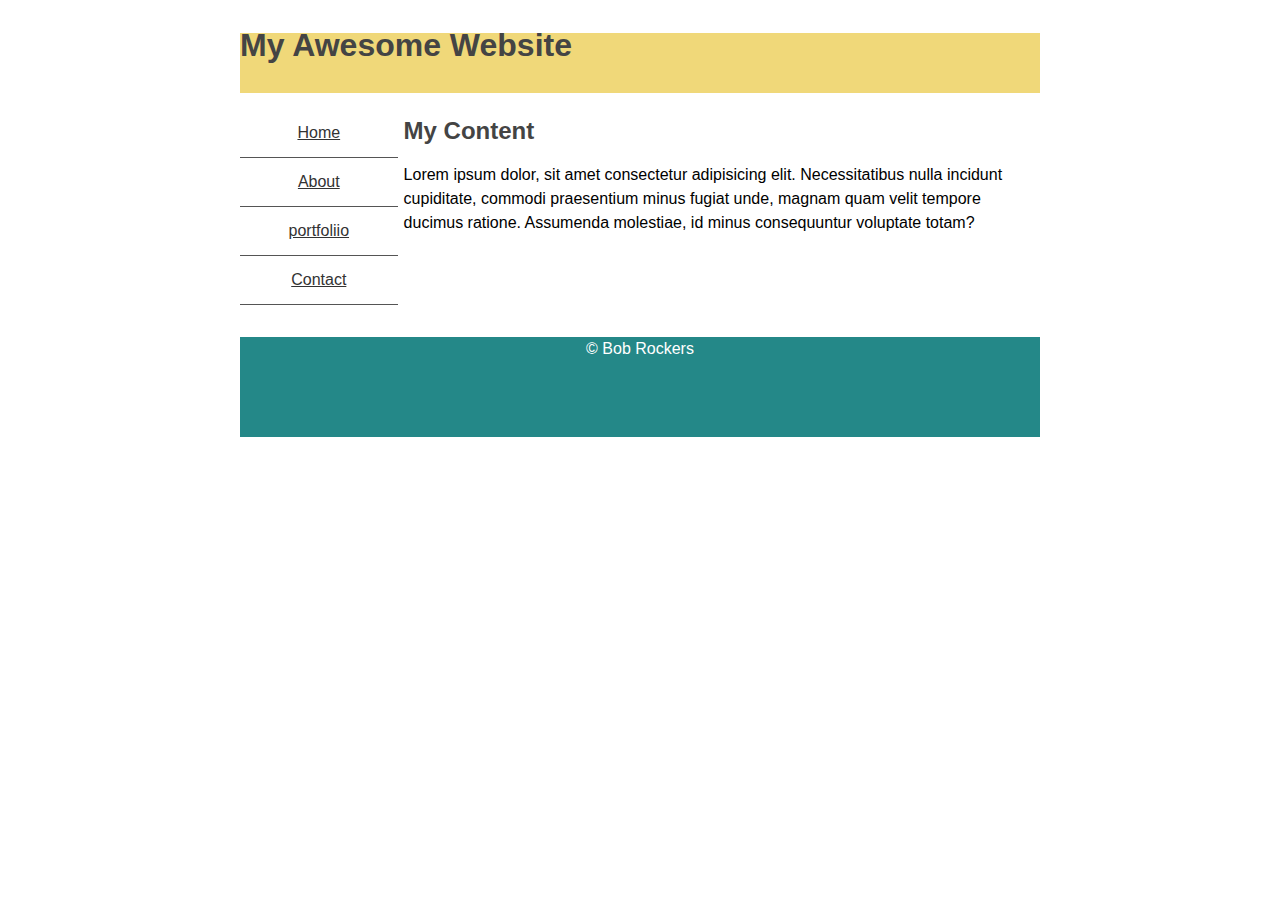
<file: 03-twitter-bootstrap/examples/example2/index.html>
<!DOCTYPE html>
<html>
    <head>
        <title>My Flexbox Layout</title>
        <link rel="stylesheet" href="css/styles.css">
    </head>
    <body>
        <div class="header">
            <h1>My Awesome Website</h1>
        </div>
        <div class="content">
            <div class="side-nav">
                <ul>
                    <a href="#"><li>Home</li></a>
                    <a href="#"><li>About</li></a>
                    <a href="#"><li>portfoliio</li></a>
                    <a href="#"><li>Contact</li></a>
                </ul>
            </div>
            <div class="main">
                <h2>My Content</h2>
                Lorem ipsum dolor, sit amet consectetur adipisicing elit. Necessitatibus nulla incidunt cupiditate, commodi praesentium minus fugiat unde, magnam quam velit tempore ducimus ratione. Assumenda molestiae, id minus consequuntur voluptate totam?
            </div>
        </div>
        <div class="footer">
            <p>&copy; Bob Rockers</p>
        </div>
    </body>
</html>
</file>
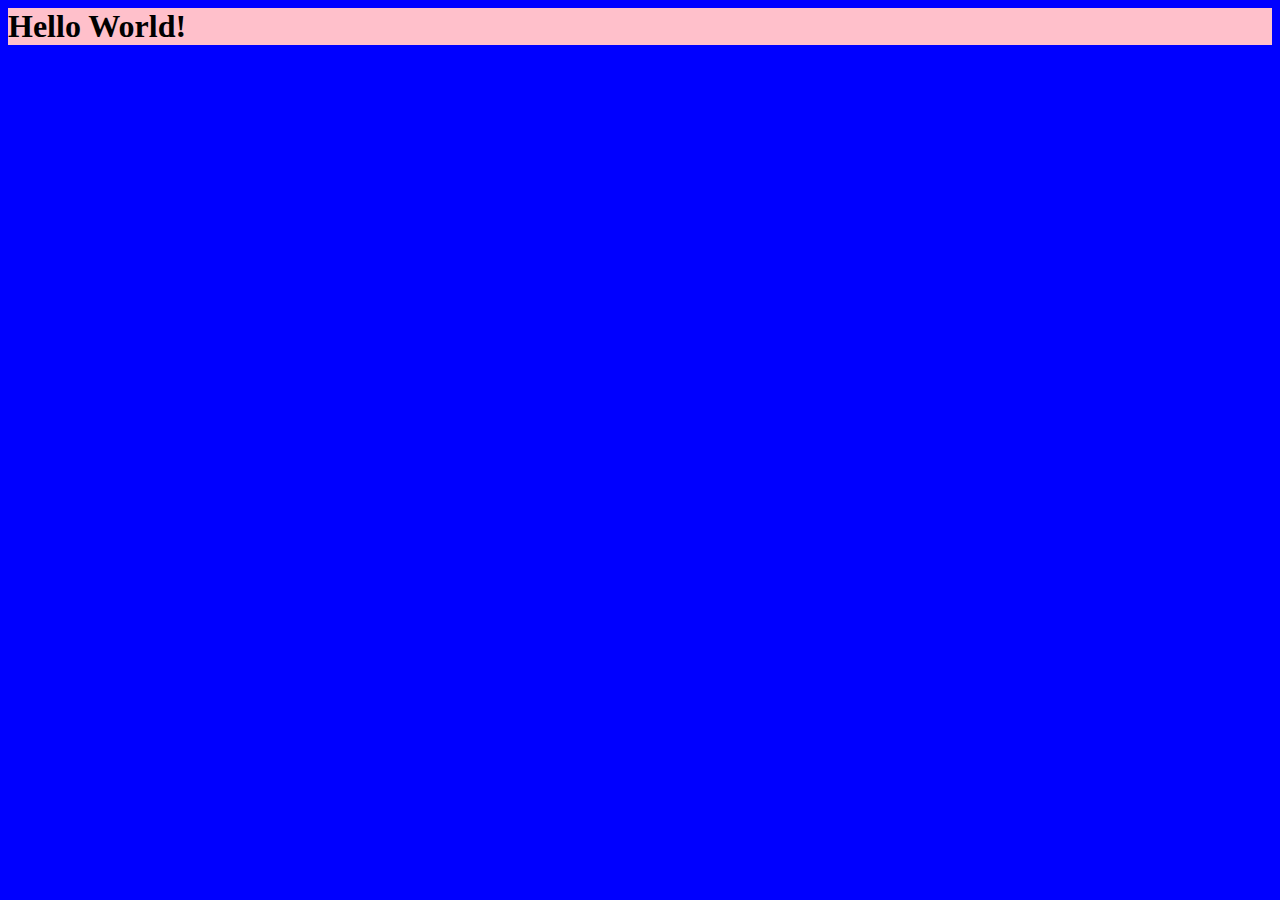
<file: 01-hello-world/hello-world.html>
<html>

<head>
	<style>
		body {
			background-color: blue;
		}

		div {
			background-color: pink;
		}
	</style>
</head>

<body>
	<div>
		<h1>
			Hello World!
		</h1>
	</div>
	<script>
		console.log('hello world!')
	</script>
</body>

</html>
</file>
<file: 03-twitter-bootstrap/examples/example2/css/styles.css>
body {
    margin: 0 auto;
    max-width: 50em;
    padding: 12px;
    font-family: "Helvetica", "Arial", sans-serif;
    line-height: 1.5em;
}

h1, h2 {
    color: #444;
}

p {
    color: #333;
}

.header {
    height: 60px;
    background: #F0D879;
}

.footer {
    height: 100px;
    text-align: center;
    background-color: #248888;
}

.content {
    display: flex;
}

.side-nav {
    width: 20%;
}

.side-nav ul {
    padding: 0;
    list-style: none;
}

.side-nav ul a {
    color: #333;
}

.side-nav ul li {
    width: 100%;
    padding: 12px;
    text-align: center;
    border-bottom: 1px solid #555;
    box-sizing: border-box;
}
.main {
    width: 80%;
}

.side-nave, .main {
    padding: 6px;
}

.footer p {
    color: white;
}
</file>
